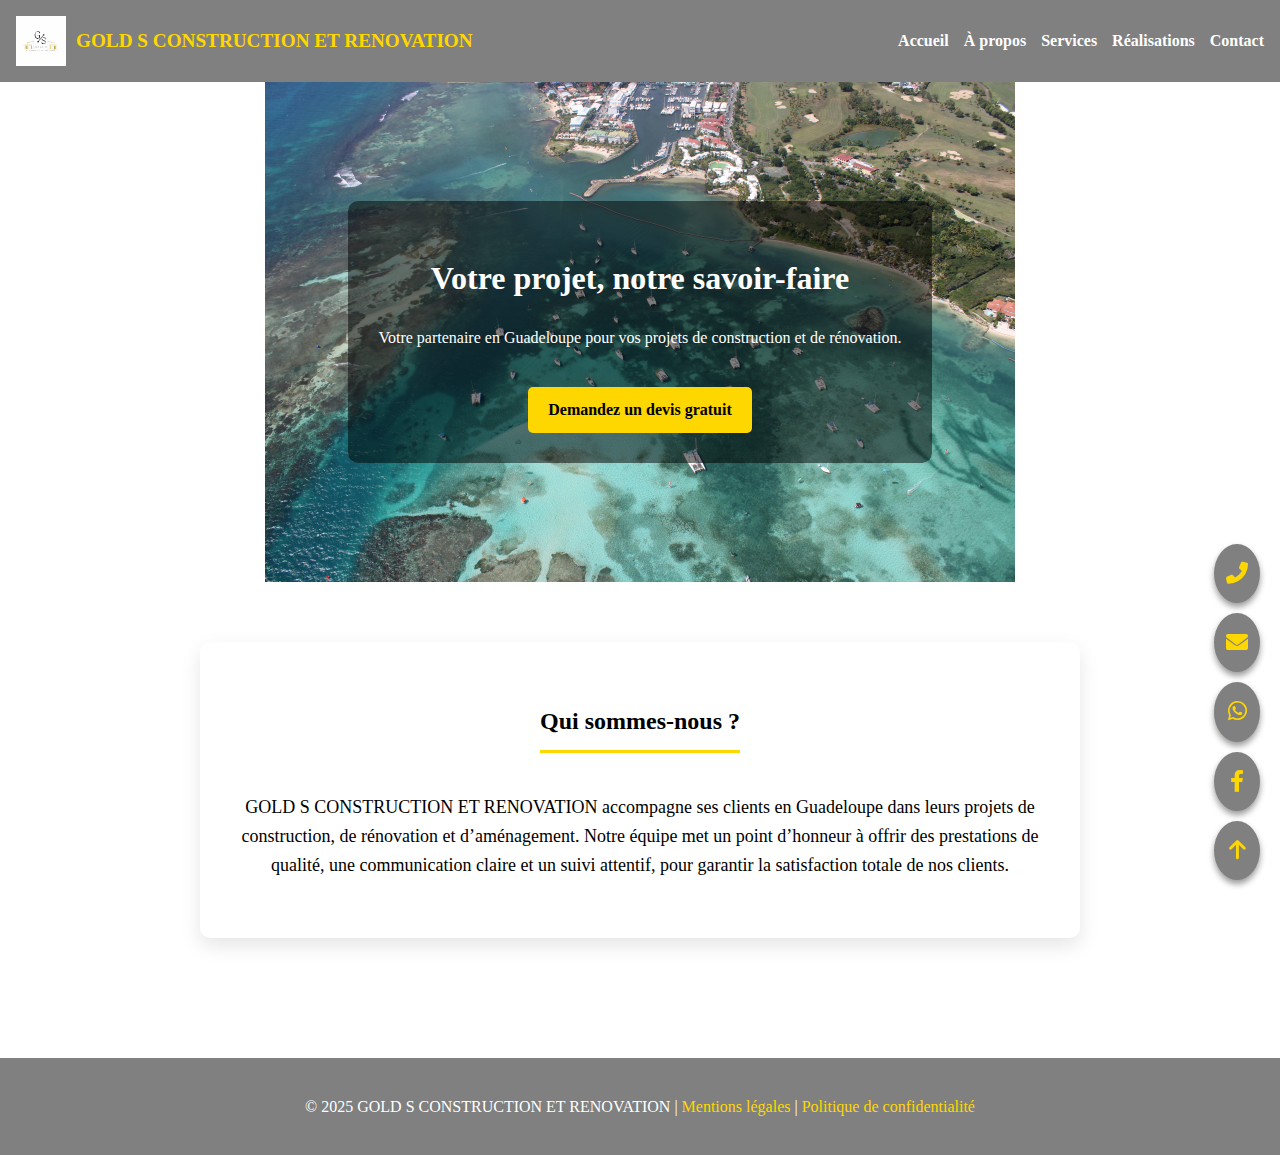
<file: index.html>
<!DOCTYPE html>
<html lang="fr">
<head>
  <meta charset="UTF-8" />
  <meta name="viewport" content="width=device-width, initial-scale=1.0" />
  <meta name="description" content="Votre projet, notre savoir-faire, GOLD S CONSTRUCTION ET RENOVATION. Contactez-nous pour un devis gratuit." />
  <title>GOLD S CONSTRUCTION ET RENOVATION - Accueil</title>

  <!-- Font Awesome -->
  <link rel="stylesheet" href="https://cdnjs.cloudflare.com/ajax/libs/font-awesome/6.0.0-beta3/css/all.min.css" />

  <style>
    /* Global Styles */
    body {
      font-family: "Times New Roman", Georgia, serif;
      margin: 0;
      padding: 0;
      background-color: #fff;
      color: #000;
      line-height: 1.6;
    }

    a {
      text-decoration: none;
      color: inherit;
    }

    /* Header */
    .header {
      background-color: #808080;
      color: gold;
      display: flex;
      justify-content: space-between;
      align-items: center;
      padding: 1em;
      position: relative;
      flex-wrap: wrap;
    }

    .logo-container {
      display: flex;
      align-items: center;
      gap: 10px;
    }

    .logo {
      height: 50px;
    }

    .company-name {
    font-size: 1.2em;
    font-weight: bold;
    color: gold;
  }

    .nav {
      display: flex;
      align-items: center;
    }

    .nav ul {
      list-style: none;
      display: flex;
      gap: 15px;
      margin: 0;
      padding: 0;
    }

    .nav a {
      color: white;
      font-weight: bold;
      transition: color 0.3s;
    }

    .nav a:hover {
      color: #ffcc00;
      text-decoration: underline;
    }

    /* Mobile menu button */
    .menu-toggle {
      display: none;
      font-size: 28px;
      cursor: pointer;
      color: white;
    }

    /* Hero Section */
    .hero {
      position: relative;
      height: 500px;
      overflow: hidden;
      display: flex;
      align-items: center;
      justify-content: center;
      text-align: center;
      width: 100%;
    }

    .hero-slider {
      position: absolute;
      top: 0;
      left: 0;
      width: 100%;
      height: 100%;
      z-index: 1;
    }

    .hero-slider img {
  max-width: 100%;
  max-height: 100%;
  object-fit: contain;
  position: absolute;
  top: 50%;
  left: 50%;
  transform: translate(-50%, -50%);
  opacity: 0;
  transition: opacity 1s ease-in-out;
}


    .hero-slider img.active {
      opacity: 1;
    }

    .hero-content {
      position: relative;
      z-index: 2;
      background: rgba(0, 0, 0, 0.5);
      padding: 30px;
      border-radius: 10px;
      color: white;
      max-width: 80%;
      margin: auto;
    }

    .cta-button {
      display: inline-block;
      padding: 10px 20px;
      background-color: gold;
      color: black;
      font-weight: bold;
      margin-top: 20px;
      border-radius: 5px;
      transition: background-color 0.3s;
    }

    .cta-button:hover {
      background-color: #ffcc00;
    }

    /* Presentation Modern Card */
    .presentation {
      padding: 60px 20px;
      display: flex;
      justify-content: center;
      align-items: center;
    }

    .card {
      background-color: #fff;
      padding: 40px;
      max-width: 800px;
      box-shadow: 0 8px 20px rgba(0, 0, 0, 0.1);
      border-radius: 10px;
      text-align: center;
    }

    .card h2 {
      color: #000;
      margin-bottom: 20px;
      border-bottom: 3px solid gold;
      display: inline-block;
      padding-bottom: 10px;
    }

    .card p {
      font-size: 18px;
      margin-top: 20px;
    }

    /* Floating widgets */
    .floating-widgets {
      position: fixed;
      bottom: 20px;
      right: 20px;
      display: flex;
      flex-direction: column;
      gap: 10px;
      z-index: 1000;
    }

    .floating-widgets a {
      background-color: #808080;
      color: gold;
      padding: 12px;
      border-radius: 50%;
      text-align: center;
      font-size: 22px;
      box-shadow: 0 4px 6px rgba(0, 0, 0, 0.4);
      transition: transform 0.3s, background-color 0.3s;
    }

    .floating-widgets a:hover {
      background-color: #ffcc00;
      color: black;
      transform: scale(1.1);
    }

    /* Scroll to Top */
    .scroll-to-top {
      display: none;
      position: fixed;
      bottom: 80px;
      right: 20px;
      background-color: #808080;
      color: gold;
      padding: 12px;
      border-radius: 50%;
      font-size: 22px;
      cursor: pointer;
      box-shadow: 0 4px 6px rgba(0, 0, 0, 0.4);
      transition: transform 0.3s;
    }

    .scroll-to-top.show {
      display: flex;
    }

    .scroll-to-top:hover {
      background-color: #ffcc00;
      color: black;
      transform: scale(1.1);
    }

    /* Footer */
    .footer {
      background-color: #808080;
      color: white;
      text-align: center;
      padding: 20px;
      margin-top: 60px;
    }

    .footer a {
      color: gold;
    }

    /* Responsive */
    @media (max-width: 768px) {
      .nav ul {
        display: none;
        flex-direction: column;
        background-color: #808080;
        width: 100%;
        position: absolute;
        top: 70px;
        left: 0;
      }

      .nav ul.show {
        display: flex;
      }

      .menu-toggle {
        display: block;
      }
    }
  </style>
  <!-- Google tag (gtag.js) -->
<script async src="https://www.googletagmanager.com/gtag/js?id=G-RSC4YETRHV">
</script>
<script>
  window.dataLayer = window.dataLayer || [];
  function gtag(){dataLayer.push(arguments);}
  gtag('js', new Date());

  gtag('config', 'G-RSC4YETRHV');
</script>
</head>

<body>

  <header class="header">
    <div class="logo-container">
      <img src="Logo.png" alt="Logo GOLD S Construction et Rénovation" class="logo" />
      <span class="company-name">GOLD S CONSTRUCTION ET RENOVATION</span>
    </div>
    <div class="menu-toggle" id="menu-toggle">
      <i class="fas fa-bars"></i>
    </div>
    <nav class="nav">
      <ul id="nav-list">
        <li><a href="index.html">Accueil</a></li>
        <li><a href="apropos.html">À propos</a></li>
        <li><a href="services.html">Services</a></li>
        <li><a href="realisations.html">Réalisations</a></li>
        <li><a href="contact.html">Contact</a></li>
      </ul>
    </nav>
    <!-- Google tag (gtag.js) -->
<script async src="https://www.googletagmanager.com/gtag/js?id=G-NTMZ1NJWPE"></script>
<script>
  window.dataLayer = window.dataLayer || [];
  function gtag(){dataLayer.push(arguments);}
  gtag('js', new Date());

  gtag('config', 'G-NTMZ1NJWPE');
</script>
  </header>

  <!-- Floating Widgets -->
<div class="floating-widgets">
  <a href="tel:+590691285038" title="Appeler" id="phone-icon"><i class="fas fa-phone-alt"></i></a>
  <a href="mailto:goldsconstruction1991@gmail.com" title="Envoyer un mail" id="email-icon"><i class="fas fa-envelope"></i></a>
  <a href="https://wa.me/590691285038" target="_blank" title="WhatsApp" id="whatsapp-icon"><i class="fab fa-whatsapp"></i></a>
  <a href="https://www.facebook.com/goldsconstructionetrenovation/" target="_blank" title="Facebook" id="facebook-icon"><i class="fab fa-facebook-f"></i></a>
  <a href="#" id="scrollToTopButton" title="Remonter"><i class="fas fa-arrow-up"></i></a>
</div>

<script>
  // Événements pour les widgets flottants
  document.getElementById("phone-icon").addEventListener("click", function() {
    gtag('event', 'click_tel', {
      'event_category': 'contact',
      'event_label': 'Téléphone'
    });
  });

  document.getElementById("email-icon").addEventListener("click", function() {
    gtag('event', 'click_email', {
      'event_category': 'contact',
      'event_label': 'Email'
    });
  });

  document.getElementById("whatsapp-icon").addEventListener("click", function() {
    gtag('event', 'click_whatsapp', {
      'event_category': 'contact',
      'event_label': 'WhatsApp'
    });
  });

  document.getElementById("facebook-icon").addEventListener("click", function() {
    gtag('event', 'click_facebook', {
      'event_category': 'contact',
      'event_label': 'Facebook'
    });
  });
</script>

  <!-- Hero Section -->
  <section class="hero">
    <div class="hero-slider">
      <img src="slide4.jpg" alt="Slide 1" class="active" loading="lazy" />
      <!-- Tu peux rajouter d'autres images ici -->
    </div>
    <div class="hero-content">
      <h1>Votre projet, notre savoir-faire</h1>
      <p>Votre partenaire en Guadeloupe pour vos projets de construction et de rénovation.</p>
      <a href="contact.html" class="cta-button">Demandez un devis gratuit</a>
    </div>
  </section>

  <!-- Qui sommes-nous -->
  <main class="presentation">
    <div class="card">
      <h2>Qui sommes-nous ?</h2>
      <p>
        GOLD S CONSTRUCTION ET RENOVATION accompagne ses clients en Guadeloupe dans leurs projets de construction, de rénovation et d’aménagement. 
        Notre équipe met un point d’honneur à offrir des prestations de qualité, une communication claire et un suivi attentif, 
        pour garantir la satisfaction totale de nos clients.
      </p>
    </div>
  </main>

  <!-- Scroll to Top -->
  <div class="scroll-to-top" id="scrollToTop">
    <i class="fas fa-arrow-up"></i>
  </div>

  <!-- Footer -->
  <footer class="footer">
    <p>&copy; 2025 GOLD S CONSTRUCTION ET RENOVATION | 
      <a href="mentions-legales.html">Mentions légales</a> | 
      <a href="politique-confidentialite.html">Politique de confidentialité</a>
    </p>
  </footer>

  <script>
    // Slider
    const slides = document.querySelectorAll('.hero-slider img');
    let currentIndex = 0;
    setInterval(() => {
      slides[currentIndex].classList.remove('active');
      currentIndex = (currentIndex + 1) % slides.length;
      slides[currentIndex].classList.add('active');
    }, 4000);

    // Menu mobile
    const menuToggle = document.getElementById('menu-toggle');
    const navList = document.getElementById('nav-list');

    menuToggle.addEventListener('click', () => {
      navList.classList.toggle('show');
    });

    // Scroll to top
    const scrollToTopBtn = document.getElementById('scrollToTopButton');
    window.addEventListener('scroll', () => {
      if (window.scrollY > 300) {
        scrollToTopBtn.classList.add('show');
      } else {
        scrollToTopBtn.classList.remove('show');
      }
    });

    scrollToTopBtn.addEventListener('click', () => {
      window.scrollTo({ top: 0, behavior: 'smooth' });
    });
  </script>
<script>
  // Fonction générique pour envoyer un événement GA4
  function trackClick(eventName, linkType) {
    if (typeof gtag === 'function') {
      gtag('event', eventName, {
        'event_category': 'Contact',
        'event_label': linkType
      });
    }
  }

  // Sélecteurs pour chaque lien
  document.querySelector('a[href^="tel:"]').addEventListener('click', () => {
    trackClick('click_tel', 'Téléphone');
  });

  document.querySelector('a[href^="mailto:"]').addEventListener('click', () => {
    trackClick('click_email', 'Email');
  });

  document.querySelector('a[href*="wa.me"]').addEventListener('click', () => {
    trackClick('click_whatsapp', 'WhatsApp');
  });

  document.querySelector('a[href*="facebook.com"]').addEventListener('click', () => {
    trackClick('click_facebook', 'Facebook');
  });
</script>

</body>
</html>
</file>
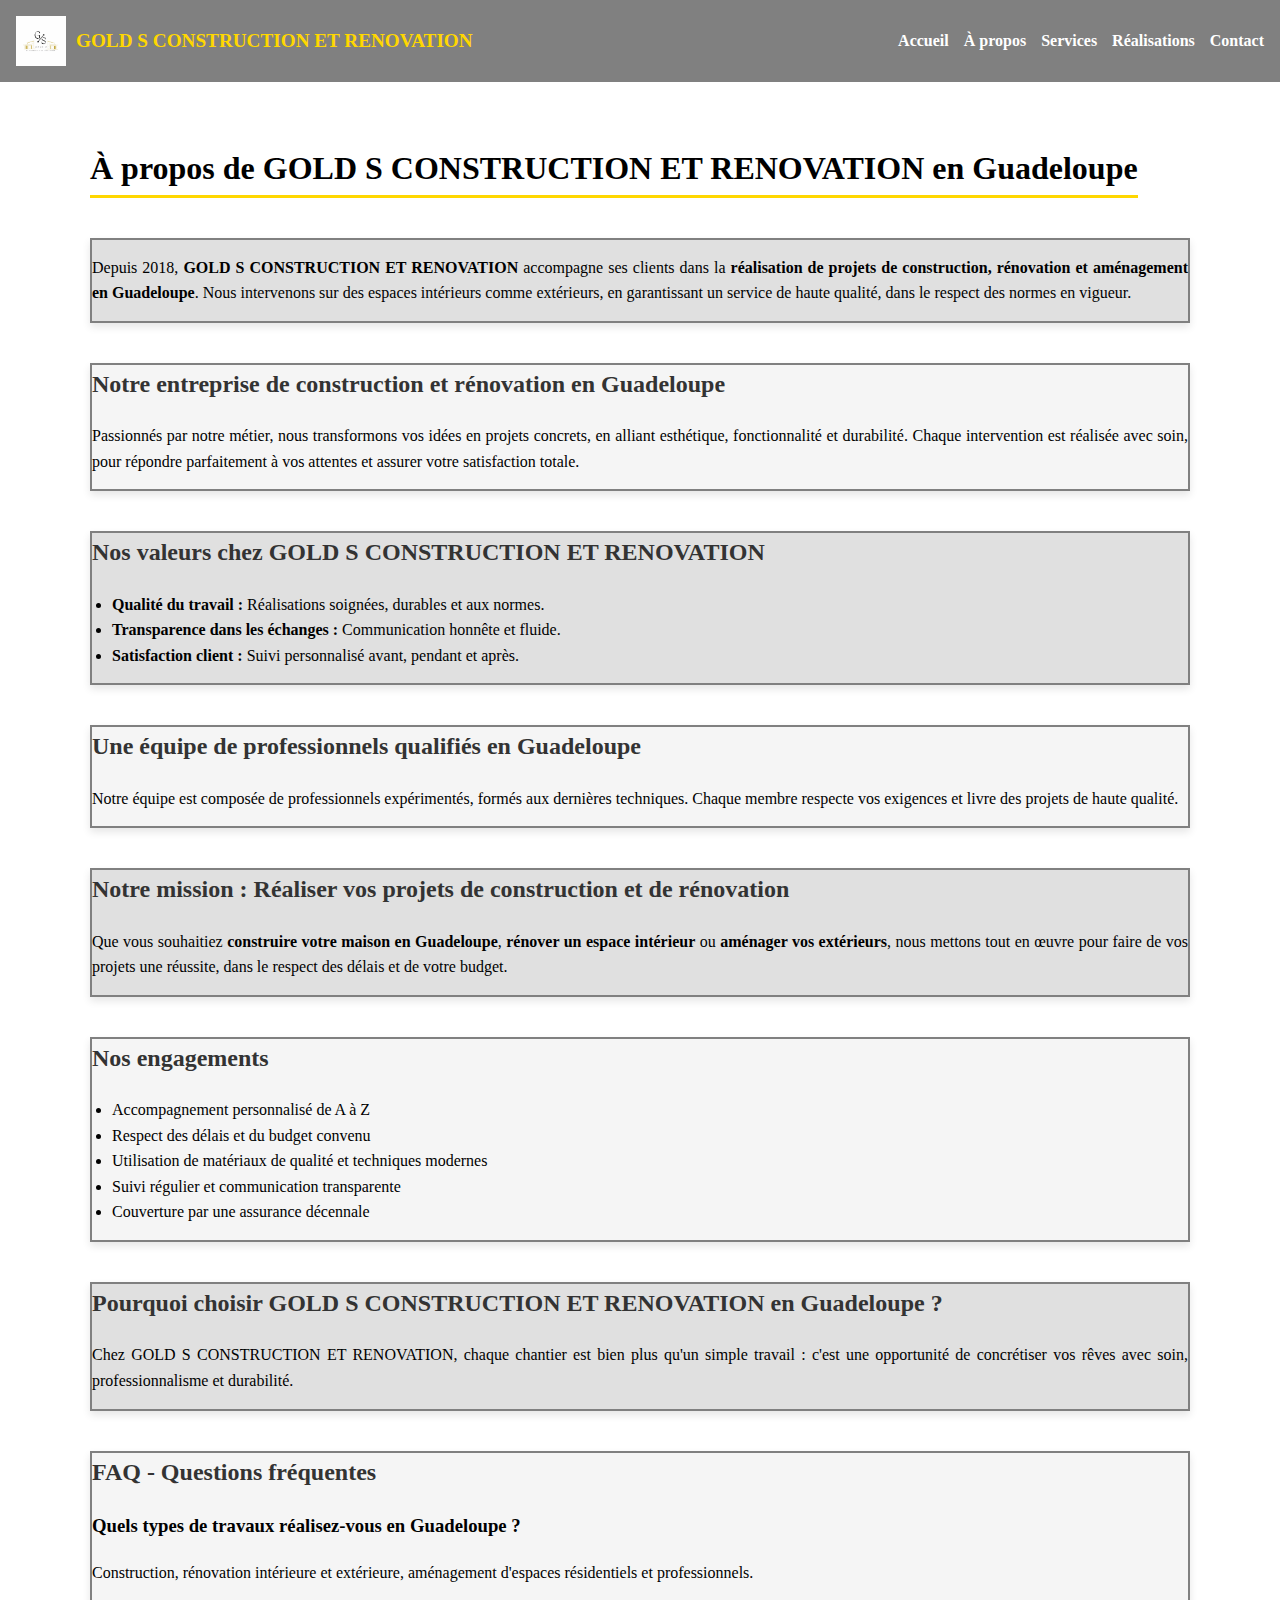
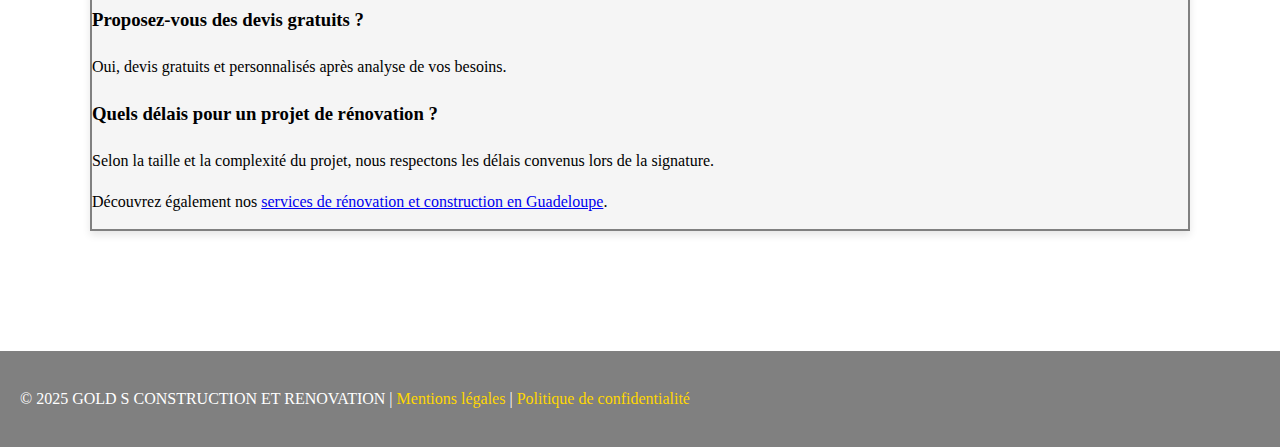
<file: apropos.html>
<!DOCTYPE html>
<html lang="fr">
<head>
  <meta charset="UTF-8" />
  <meta name="viewport" content="width=device-width, initial-scale=1.0" />
  <meta name="description" content="À propos de GOLD S CONSTRUCTION ET RENOVATION, votre partenaire en Guadeloupe pour tous vos projets de construction et rénovation." />
  <title>À propos - GOLD S CONSTRUCTION ET RENOVATION</title>

  <!-- Font Awesome -->
  <link rel="stylesheet" href="https://cdnjs.cloudflare.com/ajax/libs/font-awesome/6.0.0-beta3/css/all.min.css" />

  <style>
    body {
      font-family: "Times New Roman", Georgia, serif;
      margin: 0;
      padding: 0;
      background-color: #fff;
      color: #000;
      line-height: 1.6;
    }

    /* Header */
    .header {
      background-color: #808080;
      color: gold;
      display: flex;
      justify-content: space-between;
      align-items: center;
      padding: 1em;
      flex-wrap: wrap;
    }

    .logo-container {
      display: flex;
      align-items: center;
      gap: 10px;
    }

    .logo {
      height: 50px;
    }

    .company-name {
      font-size: 1.2em;
      font-weight: bold;
      color: gold;
    }

    .nav ul {
      list-style: none;
      padding: 0;
      display: flex;
      gap: 15px;
      margin: 0;
    }

    .nav a {
      color: white;
      text-decoration: none;
      font-weight: bold;
    }

    .nav a:hover {
      text-decoration: underline;
      color: #ffcc00;
    }

    .nav a:focus {
      outline: 2px solid gold;
    }

    /* Main */
    main {
      padding: 40px 20px;
      max-width: 1100px;
      margin: auto;
    }

    main h1 {
      text-align: center;
      margin-bottom: 40px;
      color: #000;
      border-bottom: 3px solid gold;
      display: inline-block;
    }

    /* Section background color alternation with borders and shadows */
    #content-block:nth-child(odd) {
      background-color: #f5f5f5; /* Gris clair */
      border: 2px solid #808080; /* Bordure gris */
      box-shadow: 0 4px 8px rgba(0, 0, 0, 0.1);
      margin-bottom: 40px; /* Augmenter l'espace entre les sections */
    }

    #content-block:nth-child(even) {
      background-color: #e0e0e0; /* Gris moyen */
      border: 2px solid #808080; /* Bordure gris */
      box-shadow: 0 4px 8px rgba(0, 0, 0, 0.1);
      margin-bottom: 40px; /* Augmenter l'espace entre les sections */
    }

    h2 {
      color: #333;
      margin-top: 0;
    }

    p, ul {
      text-align: justify;
      margin-top: 15px;
      margin-bottom: 15px;
    }

    ul {
      padding-left: 20px;
    }

    .faq h3 {
      margin-top: 20px;
      font-weight: bold;
    }

    /* Floating widgets with animation */
    .floating-widgets {
      position: fixed;
      bottom: 20px;
      right: 20px;
      display: flex;
      flex-direction: column;
      gap: 10px;
      z-index: 1000;
      animation: fadeInRight 1s ease forwards;
      opacity: 0;
    }

    .floating-widgets a {
      background-color: #808080;
      color: gold;
      padding: 12px;
      border-radius: 50%;
      text-align: center;
      text-decoration: none;
      font-size: 22px;
      box-shadow: 0 4px 6px rgba(0,0,0,0.4);
      transition: transform 0.3s, background-color 0.3s;
    }

    .floating-widgets a:hover {
      background-color: #ffcc00;
      color: #000;
      transform: scale(1.1);
    }

    @keyframes fadeInRight {
      from {
        opacity: 0;
        transform: translateX(100px);
      }
      to {
        opacity: 1;
        transform: translateX(0);
      }
    }

    /* Footer */
    .footer {
      background-color: #808080;
      color: white;
      text-align: center;
      padding: 20px;
      margin-top: 40px;
    }

    .footer a {
      color: gold;
      text-decoration: none;
    }

    .footer a:hover {
      text-decoration: underline;
    }
    
 .menu-toggle {
  display: none;
  font-size: 28px;
  cursor: pointer;
  color: white;
}
    @media (max-width: 768px) {
      .header {
        flex-direction: column;
        align-items: flex-start;
      }

      .nav ul {
        flex-direction: column;
        gap: 10px;
        margin-top: 1em;
      }

@media (max-width: 768px) {
  .nav ul {
    display: none;
    flex-direction: column;
    background-color: #808080;
    width: 100%;
    position: absolute;
    top: 70px;
    left: 0;
    padding: 10px 0;
  }

  .nav ul.show {
    display: flex;
  }

  .menu-toggle {
    display: block;
  }
    }
  </style>
  <!-- Google tag (gtag.js) -->
<script async src="https://www.googletagmanager.com/gtag/js?id=G-RSC4YETRHV">
</script>
<script>
  window.dataLayer = window.dataLayer || [];
  function gtag(){dataLayer.push(arguments);}
  gtag('js', new Date());

  gtag('config', 'G-RSC4YETRHV');
</script>
</head>

<body>
  <header class="header">
    <div class="logo-container">
      <img src="Logo.png" alt="Logo GOLD S Construction et Rénovation" class="logo" />
      <span class="company-name">GOLD S CONSTRUCTION ET RENOVATION</span>
    </div>
    <div class="menu-toggle" id="menu-toggle">
  <i class="fas fa-bars"></i>
</div>
   <nav class="nav">
  <ul id="nav-list">
    <li><a href="index.html">Accueil</a></li>
    <li><a href="apropos.html">À propos</a></li>
    <li><a href="services.html">Services</a></li>
    <li><a href="realisations.html">Réalisations</a></li>
    <li><a href="contact.html">Contact</a></li>
  </ul>
</nav>
    <!-- Google tag (gtag.js) -->
<script async src="https://www.googletagmanager.com/gtag/js?id=G-NTMZ1NJWPE"></script>
<script>
  window.dataLayer = window.dataLayer || [];
  function gtag(){dataLayer.push(arguments);}
  gtag('js', new Date());

  gtag('config', 'G-NTMZ1NJWPE');
</script>
  </header>

  <main>
    <h1>À propos de GOLD S CONSTRUCTION ET RENOVATION en Guadeloupe</h1>

    <section id="content-block">
      <p>Depuis 2018, <strong>GOLD S CONSTRUCTION ET RENOVATION</strong> accompagne ses clients dans la <strong>réalisation de projets de construction, rénovation et aménagement en Guadeloupe</strong>. Nous intervenons sur des espaces intérieurs comme extérieurs, en garantissant un service de haute qualité, dans le respect des normes en vigueur.</p>
    </section>

    <section id="content-block">
      <h2>Notre entreprise de construction et rénovation en Guadeloupe</h2>
      <p>Passionnés par notre métier, nous transformons vos idées en projets concrets, en alliant esthétique, fonctionnalité et durabilité. Chaque intervention est réalisée avec soin, pour répondre parfaitement à vos attentes et assurer votre satisfaction totale.</p>
    </section>

    <section id="content-block">
      <h2>Nos valeurs chez GOLD S CONSTRUCTION ET RENOVATION</h2>
      <ul>
        <li><strong>Qualité du travail :</strong> Réalisations soignées, durables et aux normes.</li>
        <li><strong>Transparence dans les échanges :</strong> Communication honnête et fluide.</li>
        <li><strong>Satisfaction client :</strong> Suivi personnalisé avant, pendant et après.</li>
      </ul>
    </section>

    <section id="content-block">
      <h2>Une équipe de professionnels qualifiés en Guadeloupe</h2>
      <p>Notre équipe est composée de professionnels expérimentés, formés aux dernières techniques. Chaque membre respecte vos exigences et livre des projets de haute qualité.</p>
    </section>

    <section id="content-block">
      <h2>Notre mission : Réaliser vos projets de construction et de rénovation</h2>
      <p>Que vous souhaitiez <strong>construire votre maison en Guadeloupe</strong>, <strong>rénover un espace intérieur</strong> ou <strong>aménager vos extérieurs</strong>, nous mettons tout en œuvre pour faire de vos projets une réussite, dans le respect des délais et de votre budget.</p>
    </section>

    <section id="content-block">
      <h2>Nos engagements</h2>
      <ul>
        <li>Accompagnement personnalisé de A à Z</li>
        <li>Respect des délais et du budget convenu</li>
        <li>Utilisation de matériaux de qualité et techniques modernes</li>
        <li>Suivi régulier et communication transparente</li>
        <li>Couverture par une assurance décennale</li>
      </ul>
    </section>

    <section id="content-block">
      <h2>Pourquoi choisir GOLD S CONSTRUCTION ET RENOVATION en Guadeloupe ?</h2>
      <p>Chez GOLD S CONSTRUCTION ET RENOVATION, chaque chantier est bien plus qu'un simple travail : c'est une opportunité de concrétiser vos rêves avec soin, professionnalisme et durabilité.</p>
    </section>

    <section id="content-block">
      <h2>FAQ - Questions fréquentes</h2>
      <div class="faq">
        <h3>Quels types de travaux réalisez-vous en Guadeloupe ?</h3>
        <p>Construction, rénovation intérieure et extérieure, aménagement d'espaces résidentiels et professionnels.</p>

        <h3>Proposez-vous des devis gratuits ?</h3>
        <p>Oui, devis gratuits et personnalisés après analyse de vos besoins.</p>

        <h3>Quels délais pour un projet de rénovation ?</h3>
        <p>Selon la taille et la complexité du projet, nous respectons les délais convenus lors de la signature.</p>
      </div>
      <p>Découvrez également nos <a href="services.html">services de rénovation et construction en Guadeloupe</a>.</p>
    </section>
  </main>

  <div class="floating-widgets">
    <a href="tel:+590590570711" title="Appeler"><i class="fas fa-phone-alt"></i></a>
    <a href="mailto:goldsconstruction1991@gmail.com" title="Envoyer un mail"><i class="fas fa-envelope"></i></a>
    <a href="https://wa.me/590691285038" target="_blank" title="WhatsApp"><i class="fab fa-whatsapp"></i></a>
    <a href="https://www.facebook.com/goldsconstructionetrenovation/" target="_blank" title="Facebook"><i class="fab fa-facebook-f"></i></a>
    <a href="#"><i class="fas fa-arrow-up"></i></a>
  </div>

  <footer class="footer">
    <p>&copy; 2025 GOLD S CONSTRUCTION ET RENOVATION |
      <a href="mentions-legales.html">Mentions légales</a> |
      <a href="politique-confidentialite.html">Politique de confidentialité</a>
    </p>
  </footer>
  <script>
  // Menu mobile
  const menuToggle = document.getElementById('menu-toggle');
  const navList = document.getElementById('nav-list');

  menuToggle.addEventListener('click', () => {
    navList.classList.toggle('show');
  });
</script>
<script>
  // Fonction générique pour envoyer un événement GA4
  function trackClick(eventName, linkType) {
    if (typeof gtag === 'function') {
      gtag('event', eventName, {
        'event_category': 'Contact',
        'event_label': linkType
      });
    }
  }

  // Sélecteurs pour chaque lien
  document.querySelector('a[href^="tel:"]').addEventListener('click', () => {
    trackClick('click_tel', 'Téléphone');
  });

  document.querySelector('a[href^="mailto:"]').addEventListener('click', () => {
    trackClick('click_email', 'Email');
  });

  document.querySelector('a[href*="wa.me"]').addEventListener('click', () => {
    trackClick('click_whatsapp', 'WhatsApp');
  });

  document.querySelector('a[href*="facebook.com"]').addEventListener('click', () => {
    trackClick('click_facebook', 'Facebook');
  });
</script>

</body>
</html>
</file>
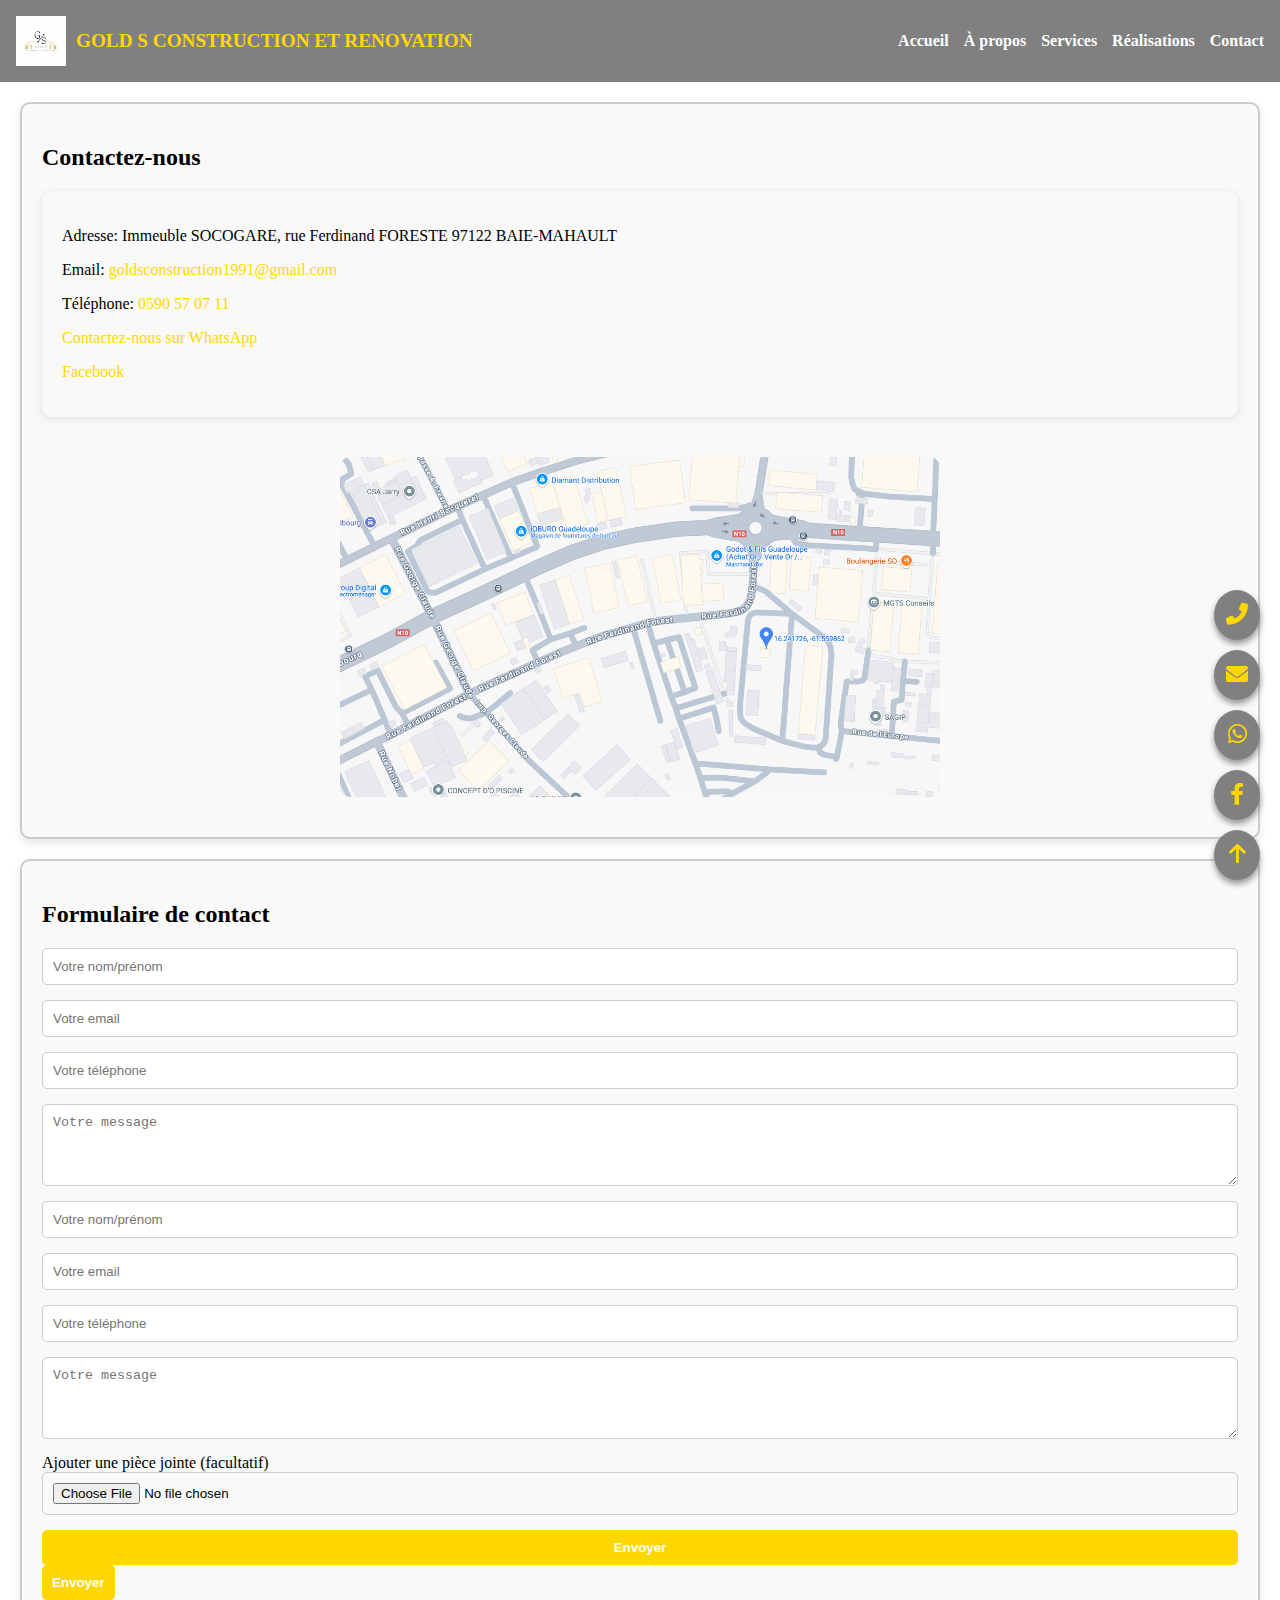
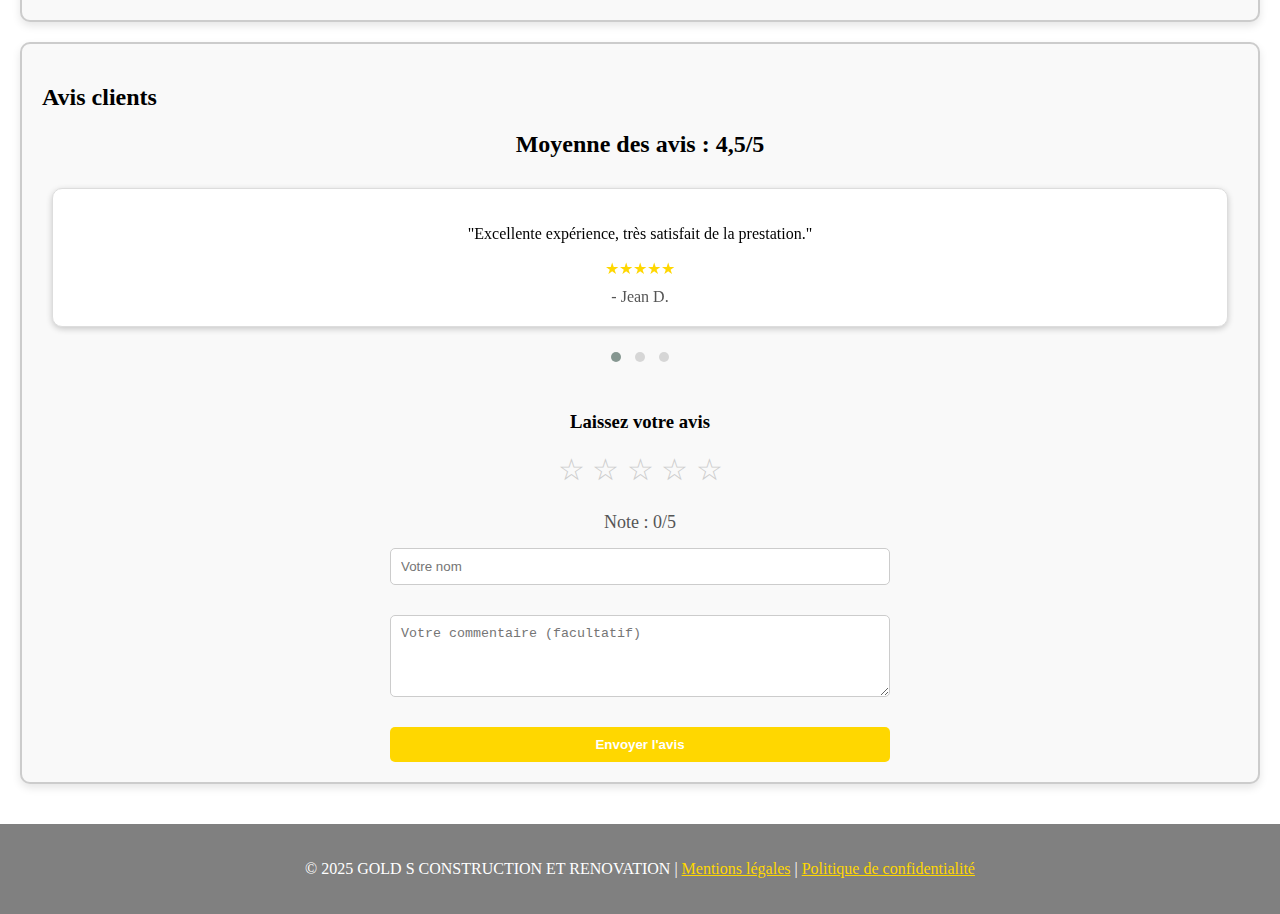
<file: contact.html>
<!DOCTYPE html>
<html lang="fr">
<head>
  <meta charset="UTF-8">
  <meta name="viewport" content="width=device-width, initial-scale=1">
  <meta name="description" content="Contactez GOLD S CONSTRUCTION ET RENOVATION en Guadeloupe pour vos projets de construction et rénovation.">
  <title>Contact - GOLD S CONSTRUCTION ET RENOVATION</title>

  <!-- FontAwesome pour les icônes -->
  <link rel="stylesheet" href="https://cdnjs.cloudflare.com/ajax/libs/font-awesome/6.0.0-beta3/css/all.min.css">
<!-- Owl Carousel CSS -->
<link rel="stylesheet" href="https://cdnjs.cloudflare.com/ajax/libs/OwlCarousel2/2.3.4/assets/owl.carousel.min.css">
<link rel="stylesheet" href="https://cdnjs.cloudflare.com/ajax/libs/OwlCarousel2/2.3.4/assets/owl.theme.default.min.css">

  <style>
    body {
      font-family: "Times New Roman", Georgia, serif;
      margin: 0;
      padding: 0;
      background: #fff;
      color: #000;
    }

    /* Header */
    .header {
      background-color: #808080; /* Fond gris */
      color: gold;
      display: flex;
      justify-content: space-between;
      align-items: center;
      padding: 1em;
      flex-wrap: wrap;
    }

    .logo-container {
      display: flex;
      align-items: center;
      gap: 10px;
    }

    .logo {
      height: 50px;
    }

    .company-name {
      font-size: 1.2em;
      font-weight: bold;
      color: gold;
    }

    .nav ul {
      list-style: none;
      padding: 0;
      display: flex;
      gap: 15px;
      margin: 0;
    }

    .nav a {
      color: white;
      text-decoration: none;
      font-weight: bold;
    }

    .nav a:hover {
      text-decoration: underline;
      color: #ffcc00;
    }

    .nav a:focus {
      outline: 2px solid gold;
    }

    .contact-info, .contact-form, .avis-section {
      background: #f9f9f9;
      padding: 20px;
      margin-bottom: 40px;
      border-radius: 10px;
      box-shadow: 0 2px 8px rgba(0, 0, 0, 0.1);
    }

    .contact-info p a {
      color: gold;
      text-decoration: none;
    }

    .map img {
      width: 100%;
      max-width: 600px;
      border-radius: 10px;
      display: block;
      margin: 20px auto;
      cursor: pointer;
    }

    form {
      display: flex;
      flex-direction: column;
    }

    input, textarea {
      padding: 10px;
      margin-bottom: 15px;
      border: 1px solid #ccc;
      border-radius: 5px;
    }

    button {
      background: gold;
      color: white;
      padding: 10px;
      border: none;
      border-radius: 5px;
      cursor: pointer;
      font-weight: bold;
    }

    button:hover {
      background: #ffcc00;
      color: black;
    }

    .floating-widgets {
      position: fixed;
      bottom: 20px;
      right: 20px;
      display: flex;
      flex-direction: column;
      gap: 10px;
      z-index: 1000;
    }

    .floating-widgets a {
      background: #808080;
      color: gold;
      padding: 12px;
      border-radius: 50%;
      text-align: center;
      font-size: 22px;
      box-shadow: 0 4px 6px rgba(0, 0, 0, 0.4);
      transition: transform 0.3s, background-color 0.3s;
    }

    .floating-widgets a:hover {
      background-color: #ffcc00;
      color: #000;
      transform: scale(1.1);
    }
     /* Footer */
    .footer {
      background-color: #808080;
      color: white;
      text-align: center;
      padding: 20px;
      margin-top: 40px;
    }

  /* Cadres pour chaque section */
  section.section {
    background: #f9f9f9;
    border: 2px solid #ccc;
    border-radius: 10px;
    padding: 20px;
    margin: 20px;
    box-shadow: 0 4px 8px rgba(0,0,0,0.1);
  }

  /* Card pour chaque avis */
  .owl-carousel .item {
    background: white;
    padding: 20px;
    border: 1px solid #ddd;
    border-radius: 10px;
    margin: 10px;
    text-align: center;
    box-shadow: 0 2px 5px rgba(0,0,0,0.1);
    position: relative;
  }

  /* Nom et note sous l'avis */
  .avis-info {
    margin-top: 10px;
    font-size: 16px;
    color: #555;
  }

  /* Étoiles fixes pour afficher la note des avis */
  .avis-etoiles {
    color: gold;
    margin-bottom: 5px;
  }


    /* Avis */
    .owl-carousel {
      margin-top: 20px;
    }

    .owl-carousel .item {
      background: white;
      padding: 20px;
      border-radius: 10px;
      text-align: center;
      box-shadow: 0 2px 6px rgba(0, 0, 0, 0.2);
    }

    .avg-rating {
      text-align: center;
      font-size: 24px;
      margin-bottom: 20px;
      font-weight: bold;
    }

    .form-message {
      text-align: center;
      color: green;
      font-weight: bold;
      margin-top: 10px;
      display: none;
    }
    /* Styles des étoiles */
.star {
  cursor: pointer;
  color: #ccc;
  transition: color 0.3s;
}

.star.hovered,
.star.selected {
  color: gold;
}
.menu-toggle {
  display: none;
  font-size: 28px;
  cursor: pointer;
  color: white;
}

@media (max-width: 768px) {
  .nav ul {
    display: none;
    flex-direction: column;
    background-color: #808080;
    width: 100%;
    position: absolute;
    top: 70px;
    left: 0;
  }

  .nav ul.show {
    display: flex;
  }

  .menu-toggle {
    display: block;
  }
}

  </style>
  <!-- Google tag (gtag.js) -->
<script async src="https://www.googletagmanager.com/gtag/js?id=G-RSC4YETRHV">
</script>
<script>
  window.dataLayer = window.dataLayer || [];
  function gtag(){dataLayer.push(arguments);}
  gtag('js', new Date());

  gtag('config', 'G-RSC4YETRHV');
</script>
</head>

<body>

<header class="header">
    <div class="logo-container">
      <img src="Logo.png" alt="Logo GOLD S Construction et Rénovation" class="logo" />
      <span class="company-name">GOLD S CONSTRUCTION ET RENOVATION</span>
    </div>
  <div class="menu-toggle" id="menu-toggle">
  <i class="fas fa-bars"></i>
</div>
   <nav class="nav">
  <ul id="nav-list">
        <li><a href="index.html">Accueil</a></li>
        <li><a href="apropos.html">À propos</a></li>
        <li><a href="services.html">Services</a></li>
        <li><a href="realisations.html">Réalisations</a></li>
        <li><a href="contact.html">Contact</a></li>
      </ul>
    </nav>
  <!-- Google tag (gtag.js) -->
<script async src="https://www.googletagmanager.com/gtag/js?id=G-NTMZ1NJWPE"></script>
<script>
  window.dataLayer = window.dataLayer || [];
  function gtag(){dataLayer.push(arguments);}
  gtag('js', new Date());

  gtag('config', 'G-NTMZ1NJWPE');
</script>
  </header>

<section class="section" id="contact">
  <h2>Contactez-nous</h2>
  <div class="contact-info">
    <p>Adresse: Immeuble SOCOGARE, rue Ferdinand FORESTE 97122 BAIE-MAHAULT</p>
    <p>Email: <a href="mailto:goldsconstruction1991@gmail.com">goldsconstruction1991@gmail.com</a></p>
    <p>Téléphone: <a href="tel:+590590570711">0590 57 07 11</a></p>
    <p><a href="https://wa.me/590690429400" target="_blank">Contactez-nous sur WhatsApp</a></p>
    <p><a href="https://facebook.com/goldsconstruction1991" target="_blank">Facebook</a></p>
  </div>

  <div class="map">
    <a href="https://goo.gl/maps/3ft1qxMjc1h6wXsJ6" target="_blank">
      <img src="miniature.jpg" alt="Carte - Nous trouver" loading="lazy">
    </a>
  </div>
</section>

<section class="section" id="form">
  <h2>Formulaire de contact</h2>
  <form action="https://formspree.io/f/mjkwkwzj" method="POST" enctype="multipart/form-data">
    <input type="text" name="nom" placeholder="Votre nom/prénom" required>
    <input type="email" name="email" placeholder="Votre email" required>
    <input type="tel" name="telephone" placeholder="Votre téléphone" required>
    <textarea name="message" rows="4" placeholder="Votre message" required></textarea>
    <form action="https://formspree.io/f/mjkwkwzj" method="POST" enctype="multipart/form-data">
  
  <input type="text" name="nom" placeholder="Votre nom/prénom" required>
  <input type="email" name="email" placeholder="Votre email" required>
  <input type="tel" name="telephone" placeholder="Votre téléphone" required>
  <textarea name="message" rows="4" placeholder="Votre message" required></textarea>

  <label for="file">Ajouter une pièce jointe (facultatif)</label>
  <input type="file" name="file" id="file" accept=".pdf,.jpg,.jpeg,.png,.doc,.docx">

  <button type="submit">Envoyer</button>
  <div class="form-message">Merci pour votre message !</div>
</form>
    <button type="submit">Envoyer</button>
    <div class="form-message">Merci pour votre message !</div>
  </form>
</section>

<section class="section" id="avis">
  <h2>Avis clients</h2>
  <div class="avg-rating">Moyenne des avis : 4,5/5</div>

  <div class="owl-carousel owl-theme">
    <div class="item">
      <p>"Excellente expérience, très satisfait de la prestation."</p>
      <div class="avis-etoiles">
        ★★★★★
      </div>
      <div class="avis-info">
        - Jean D.
      </div>
    </div>
    <div class="item">
      <p>"Travail de qualité, équipe très professionnelle."</p>
      <div class="avis-etoiles">
        ★★★★☆
      </div>
      <div class="avis-info">
        - Marie C.
      </div>
    </div>
    <div class="item">
      <p>"Service impeccable, je recommande vivement !"</p>
      <div class="avis-etoiles">
        ★★★★★
      </div>
      <div class="avis-info">
        - Thierry M.
      </div>
    </div>
  </div> 

  <div class="avis-form" style="margin-top: 40px;">
    <h3 style="text-align: center;">Laissez votre avis</h3>

    <form id="avis-form" action="https://formspree.io/f/mjkwkwzj" method="POST" style="max-width: 500px; margin: 0 auto; display: flex; flex-direction: column; gap: 15px;">
      <div class="star-rating" style="font-size: 30px; text-align: center; margin-bottom: 10px;">
        <span class="star" data-value="1">&#9734;</span>
        <span class="star" data-value="2">&#9734;</span>
        <span class="star" data-value="3">&#9734;</span>
        <span class="star" data-value="4">&#9734;</span>
        <span class="star" data-value="5">&#9734;</span>
      </div>

      <div id="note-display" style="text-align: center; font-size: 18px; color: #555;">Note : 0/5</div>

      <input type="hidden" name="note" id="note" required>

      <input type="text" name="nom" placeholder="Votre nom" required>
      <textarea name="avis" placeholder="Votre commentaire (facultatif)" rows="4"></textarea>
      <button type="submit">Envoyer l'avis</button>
      <div class="form-message">Merci pour votre avis !</div>
    </form>
  </div>

</section>


<div class="floating-widgets">
  <a href="tel:+590590570711" title="Appeler"><i class="fas fa-phone-alt"></i></a>
  <a href="mailto:goldsconstruction1991@gmail.com" title="Envoyer un mail"><i class="fas fa-envelope"></i></a>
  <a href="https://wa.me/590690429400" target="_blank" title="WhatsApp"><i class="fab fa-whatsapp"></i></a>
  <a href="https://www.facebook.com/goldsconstructionetrenovation/" target="_blank" title="Facebook"><i class="fab fa-facebook-f"></i></a>
  <a href="#top"><i class="fas fa-arrow-up"></i></a>
</div>

<!-- Footer -->
  <footer class="footer">
    <p>&copy; 2025 GOLD S CONSTRUCTION ET RENOVATION |
      <a href="mentions-legales.html" style="color: gold;">Mentions légales</a> |
      <a href="politique-confidentialite.html" style="color: gold;">Politique de confidentialité</a>
    </p>
  </footer>

<!-- Scripts -->
<script src="https://cdnjs.cloudflare.com/ajax/libs/jquery/3.6.0/jquery.min.js"></script>
<script src="https://cdnjs.cloudflare.com/ajax/libs/OwlCarousel2/2.3.4/owl.carousel.min.js"></script>
<script>
  $(document).ready(function() {
    $(".owl-carousel").owlCarousel({
      items: 1,
      loop: true,
      autoplay: true,
      autoplayTimeout: 4000,
      autoplayHoverPause: true
    });

    const stars = document.querySelectorAll('.star');
    const noteInput = document.getElementById('note');
    const noteDisplay = document.getElementById('note-display');
    const form = document.getElementById('avis-form');
    const formMessage = form.querySelector('.form-message');

    let selectedRating = 0;

    stars.forEach(star => {
      star.addEventListener('mouseover', function() {
        const hoverValue = this.getAttribute('data-value');
        highlightStars(hoverValue);
      });

      star.addEventListener('mouseout', function() {
        highlightStars(selectedRating);
      });

      star.addEventListener('click', function() {
        selectedRating = this.getAttribute('data-value');
        noteInput.value = selectedRating;
        noteDisplay.textContent = "Note : " + selectedRating + "/5";
        highlightStars(selectedRating);
      });
    });

    function highlightStars(rating) {
      stars.forEach(star => {
        if (star.getAttribute('data-value') <= rating) {
          star.classList.add('selected');
        } else {
          star.classList.remove('selected');
        }
      });
    }

    form.addEventListener('submit', function(event) {
      event.preventDefault();
      const formData = new FormData(form);

      fetch(form.action, {
        method: form.method,
        body: formData,
        headers: {
          'Accept': 'application/json'
        }
      }).then(response => {
        if (response.ok) {
          form.reset();
          selectedRating = 0;
          highlightStars(0);
          noteDisplay.textContent = "Note : 0/5";
          formMessage.style.display = "block";
          formMessage.textContent = "Merci pour votre avis !";
          setTimeout(() => {
            formMessage.style.display = "none";
          }, 5000);
        } else {
          alert('Une erreur est survenue. Veuillez réessayer.');
        }
      }).catch(error => {
        alert('Erreur réseau : ' + error.message);
      });
    });
  });
</script>
<script>
  const menuToggle = document.getElementById('menu-toggle');
  const navList = document.getElementById('nav-list');

  menuToggle.addEventListener('click', () => {
    navList.classList.toggle('show');
  });
</script>
  <script>
  // Fonction générique pour envoyer un événement GA4
  function trackClick(eventName, linkType) {
    if (typeof gtag === 'function') {
      gtag('event', eventName, {
        'event_category': 'Contact',
        'event_label': linkType
      });
    }
  }

  // Sélecteurs pour chaque lien
  document.querySelector('a[href^="tel:"]').addEventListener('click', () => {
    trackClick('click_tel', 'Téléphone');
  });

  document.querySelector('a[href^="mailto:"]').addEventListener('click', () => {
    trackClick('click_email', 'Email');
  });

  document.querySelector('a[href*="wa.me"]').addEventListener('click', () => {
    trackClick('click_whatsapp', 'WhatsApp');
  });

  document.querySelector('a[href*="facebook.com"]').addEventListener('click', () => {
    trackClick('click_facebook', 'Facebook');
  });
</script>

</body>
</html>
</file>
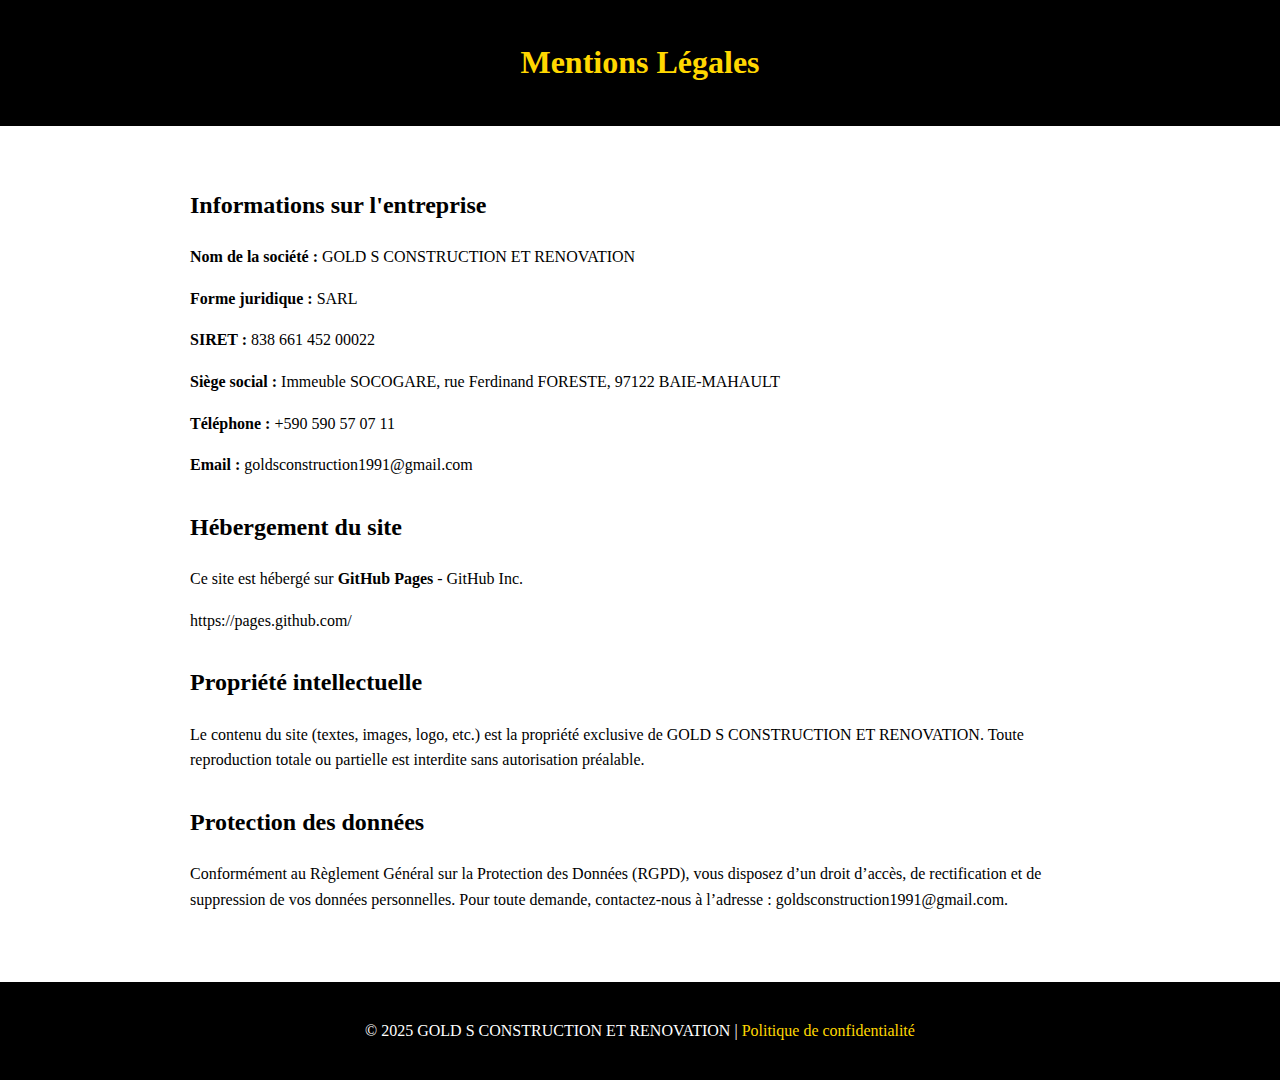
<file: mentions-legales.html>
<!DOCTYPE html>
<html lang="fr">
<head>
  <meta charset="UTF-8" />
  <meta name="viewport" content="width=device-width, initial-scale=1.0" />
  <meta name="description" content="Mentions légales du site GOLD S CONSTRUCTION ET RENOVATION." />
  <title>Mentions Légales - GOLD S CONSTRUCTION ET RENOVATION</title>

  <style>
    body {
      font-family: "Times New Roman", Georgia, serif;
      margin: 0;
      padding: 0;
      background-color: #fff;
      color: #000;
      line-height: 1.6;
    }

    .header {
      background-color: #000;
      color: gold;
      padding: 1em;
      text-align: center;
    }

    h1, h2 {
      font-weight: bold;
    }

    main.mentions-legales {
      max-width: 900px;
      margin: auto;
      padding: 40px 20px;
    }

    section {
      margin-bottom: 30px;
    }

    a {
      color: black;
      text-decoration: none;
    }

    a:hover {
      color: #ffcc00;
      text-decoration: underline;
    }

    .footer {
      background-color: #000;
      color: white;
      text-align: center;
      padding: 20px;
    }

    .footer a {
      color: gold;
      text-decoration: none;
    }

    .footer a:hover {
      text-decoration: underline;
    }

    @media (max-width: 768px) {
      main.mentions-legales {
        padding: 20px 15px;
      }
    }
  </style>
</head>
<body>

  <header class="header">
    <h1>Mentions Légales</h1>
  </header>

  <main class="mentions-legales">
    <section>
      <h2>Informations sur l'entreprise</h2>
      <p><strong>Nom de la société :</strong> GOLD S CONSTRUCTION ET RENOVATION</p>
      <p><strong>Forme juridique :</strong> SARL</p>
      <p><strong>SIRET :</strong> 838 661 452 00022</p>
      <p><strong>Siège social :</strong> Immeuble SOCOGARE, rue Ferdinand FORESTE, 97122 BAIE-MAHAULT</p>
      <p><strong>Téléphone :</strong> +590 590 57 07 11</p>
      <p><strong>Email :</strong> <a href="mailto:goldsconstruction1991@gmail.com">goldsconstruction1991@gmail.com</a></p>
    </section>

    <section>
      <h2>Hébergement du site</h2>
      <p>Ce site est hébergé sur <strong>GitHub Pages</strong> - GitHub Inc.</p>
      <p><a href="https://pages.github.com/" target="_blank">https://pages.github.com/</a></p>
    </section>

    <section>
      <h2>Propriété intellectuelle</h2>
      <p>Le contenu du site (textes, images, logo, etc.) est la propriété exclusive de GOLD S CONSTRUCTION ET RENOVATION. Toute reproduction totale ou partielle est interdite sans autorisation préalable.</p>
    </section>

    <section>
      <h2>Protection des données</h2>
      <p>Conformément au Règlement Général sur la Protection des Données (RGPD), vous disposez d’un droit d’accès, de rectification et de suppression de vos données personnelles. Pour toute demande, contactez-nous à l’adresse : <a href="mailto:goldsconstruction1991@gmail.com">goldsconstruction1991@gmail.com</a>.</p>
    </section>
  </main>

  <footer class="footer">
    <p>&copy; 2025 GOLD S CONSTRUCTION ET RENOVATION | <a href="politique-confidentialite.html">Politique de confidentialité</a></p>
  </footer>

</body>
</html>
</file>
